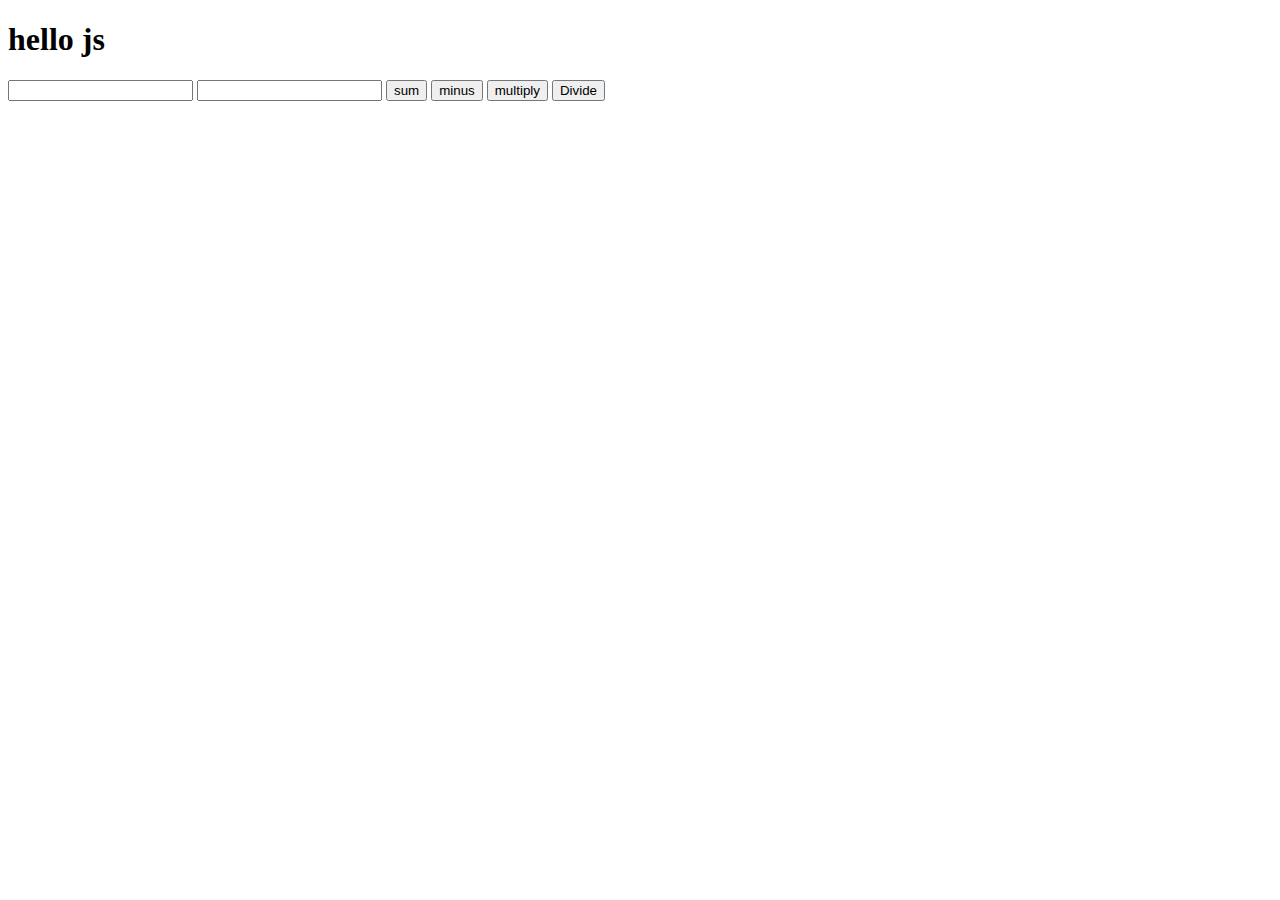
<file: index.html>
<!DOCTYPE html>
<html lang="en">
<head>
    <meta charset="UTF-8">
    <meta name="viewport" content="width=device-width, initial-scale=1.0">
    <title>Javascript</title>
</head>
<body>
    <h1>hello js</h1>
    <!-- <button onclick="sum(32, 68);">Sum Value</button>
    <button onclick="min(55, 155);">Min Value</button>
    <button onclick="multiply(5, 15);">Mul Value</button> -->

    <input type="" name="" id="first" value="">
    <input type="" name="" id="Second" value="">
    <button onclick="sum()">sum</button>
    <button onclick="minus()">minus</button>
    <button onclick="multiply()">multiply</button>
    <button onclick="Divide()">Divide</button>
</body>
<script src="program.js"></script>
</html>
</file>
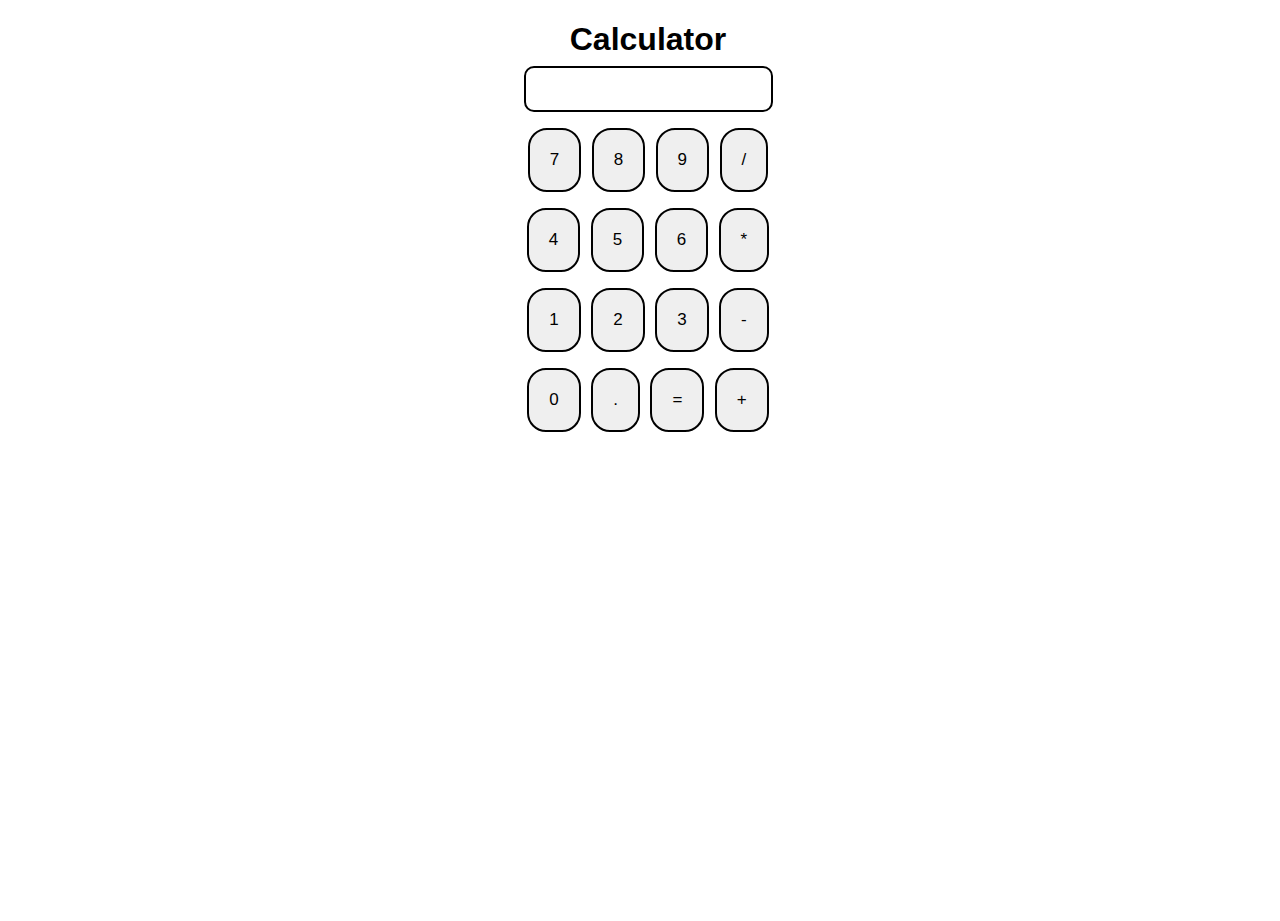
<file: calculator/Pracitce calculator/index.html>
<!DOCTYPE html>
<html lang="en">

<head>
    <meta charset="UTF-8">
    <meta name="viewport" content="width=device-width, initial-scale=1.0">
    <title>Calculator</title>
    <link rel="stylesheet" href="style.css">
</head>

<body>
    <h1 class="text-center">Calculator</h1>
    <div class="container flex mx-auto m-w-20">
        <div class="row">
            <input type="text" name="" id="">
        </div>
        <div class="row">
            <button class="button">7</button>
            <button class="button">8</button>
            <button class="button">9</button>
            <button class="button">/</button>
        </div>
        <div class="row">
            <button class="button">4</button>
            <button class="button">5</button>
            <button class="button">6</button>
            <button class="button">*</button>
        </div>
        <div class="row">
            <button class="button">1</button>
            <button class="button">2</button>
            <button class="button">3</button>
            <button class="button">-</button>
        </div>
        <div class="row">
            <button class="button">0</button>
            <button class="button">.</button>
            <button class="button">=</button>
            <button class="button">+</button>
        </div>
    </div>
</body>
<script src="script.js"></script>

</html>
</file>
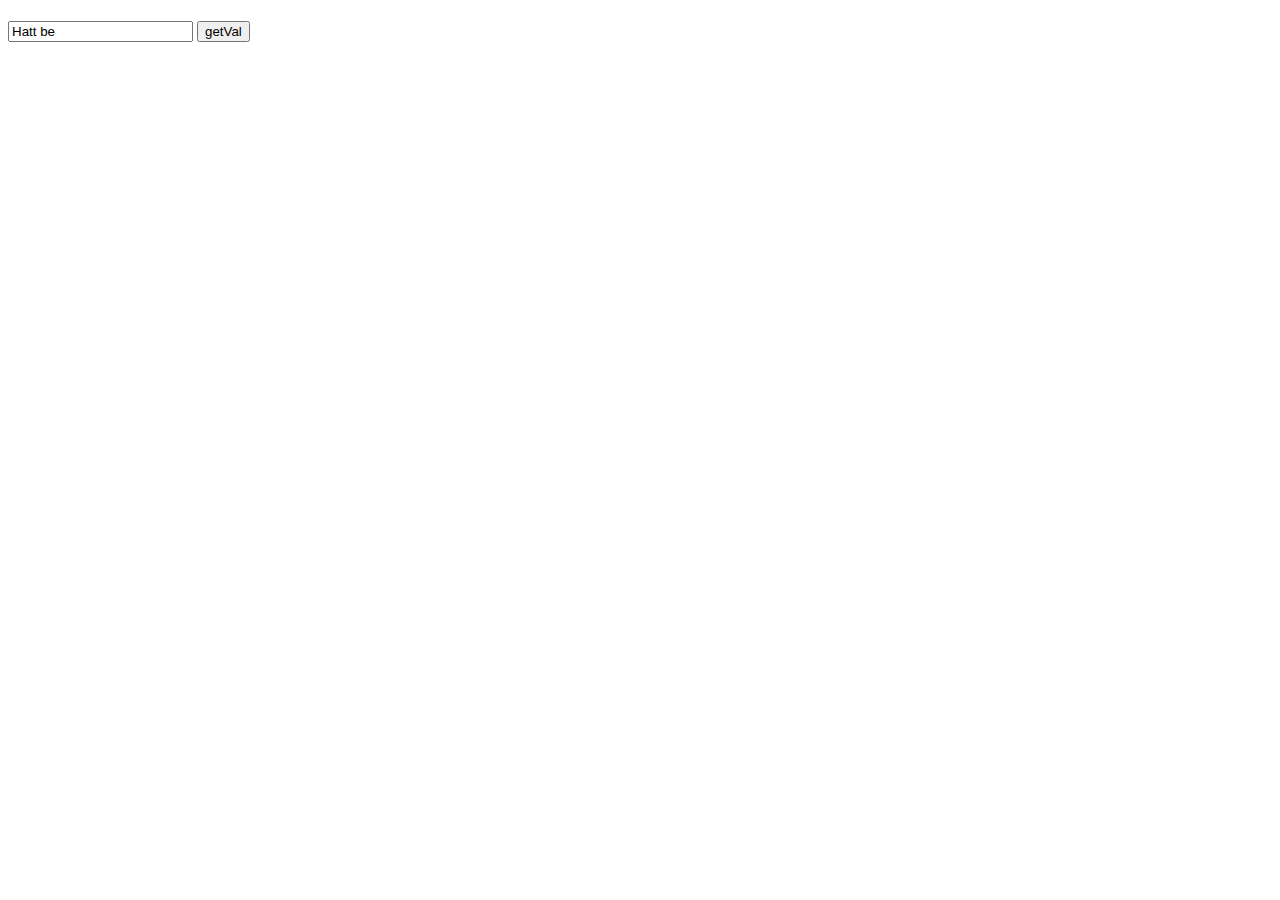
<file: calculator/calculator.html>
<!DOCTYPE html>
<html lang="en">
<head>
    <meta charset="UTF-8">
    <meta name="viewport" content="width=device-width, initial-scale=1.0">
    <title>Document</title>
</head>
<body>
    <h1></h1>
    <input type="text" id="inp1" value="Hatt be" name="" class="inp1">
        <button onclick="test()">getVal</button>
</body>
<script src="calculator.js"></script>
</html>
</file>
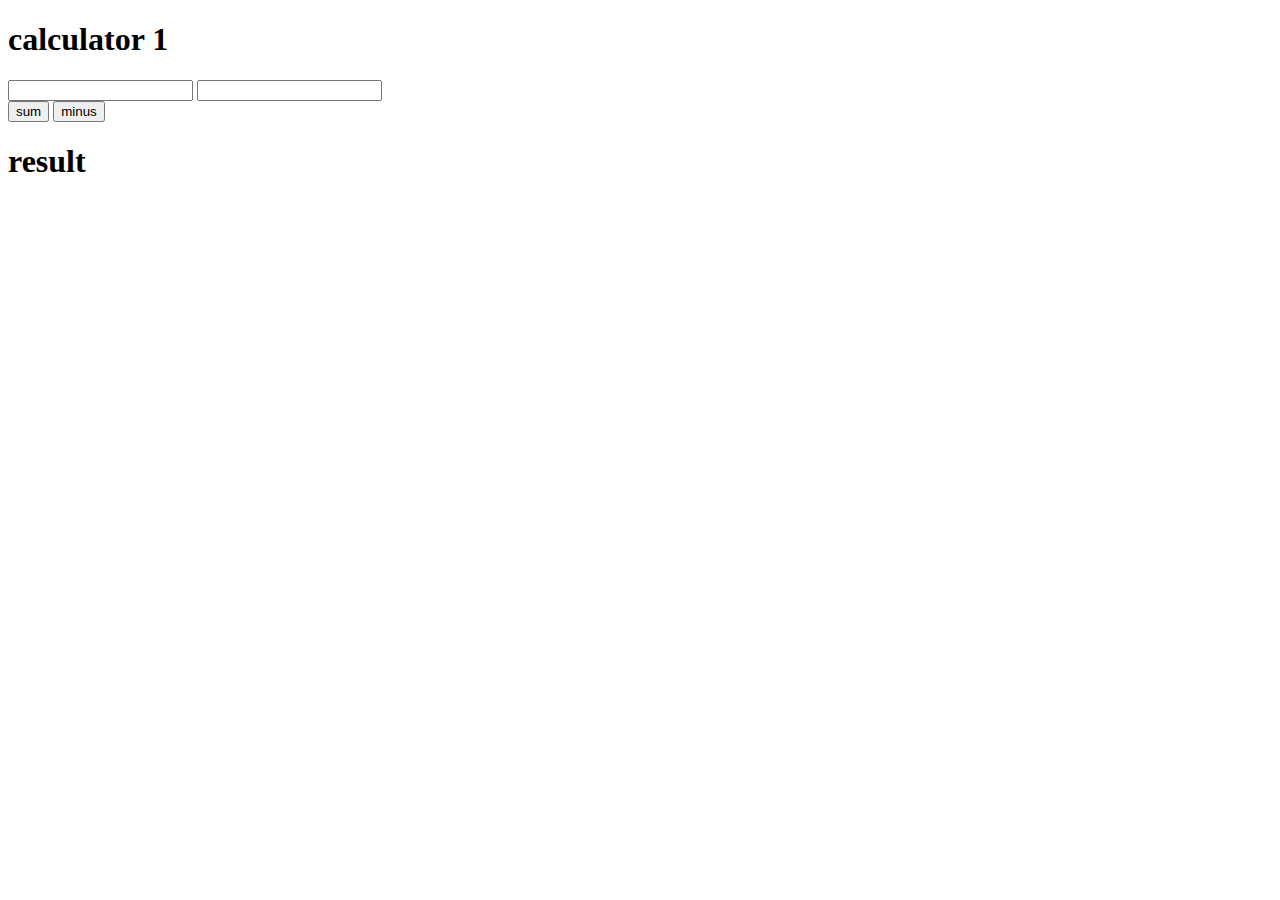
<file: calculator/calculator1.html>
<!DOCTYPE html>
<html lang="en">
<head>
    <meta charset="UTF-8">
    <meta name="viewport" content="width=device-width, initial-scale=1.0">
    <title>Document</title>
</head>
<body>
    <h1>calculator 1</h1>

    <input type="text" name="" id="first">
    <input type="text" name="" id="second"><br>

    <button onclick="sum()">sum</button>
    <button onclick="minus()">minus</button>
    <h1 id="result">result</h1>

    <!-- <div id="box"></div> -->
</body>
<style>
    /* #box{
        width: 30%;
        height: 200px;
        background-color: red;
    } */
</style>
<script>
    // function cal(){
        let first = document.getElementById("first");
        let second = document.getElementById("second");
        let result = document.getElementById("result");
    
    // }

    function sum(){
            let firstVal = first.value;
            let secondVal = second.value;

            let calculate = Number(firstVal) + Number(secondVal);

            result.textContent = calculate;
    }

    function minus(){
        let firstVal = first.value;
            let secondVal = second.value;

            let calculate = Number(firstVal) - Number(secondVal);

            result.textContent = calculate;
    }





    // let box = document.querySelector("#box");
    // let h1 = document.createElement("h1");
    // h1.textContent = "Hello World";

    // let file = document.createElement("input");
    // file.type = "file";
    // box.appendChild(file);

    // document.body.appendChild(h1);
</script>
</html>
</file>
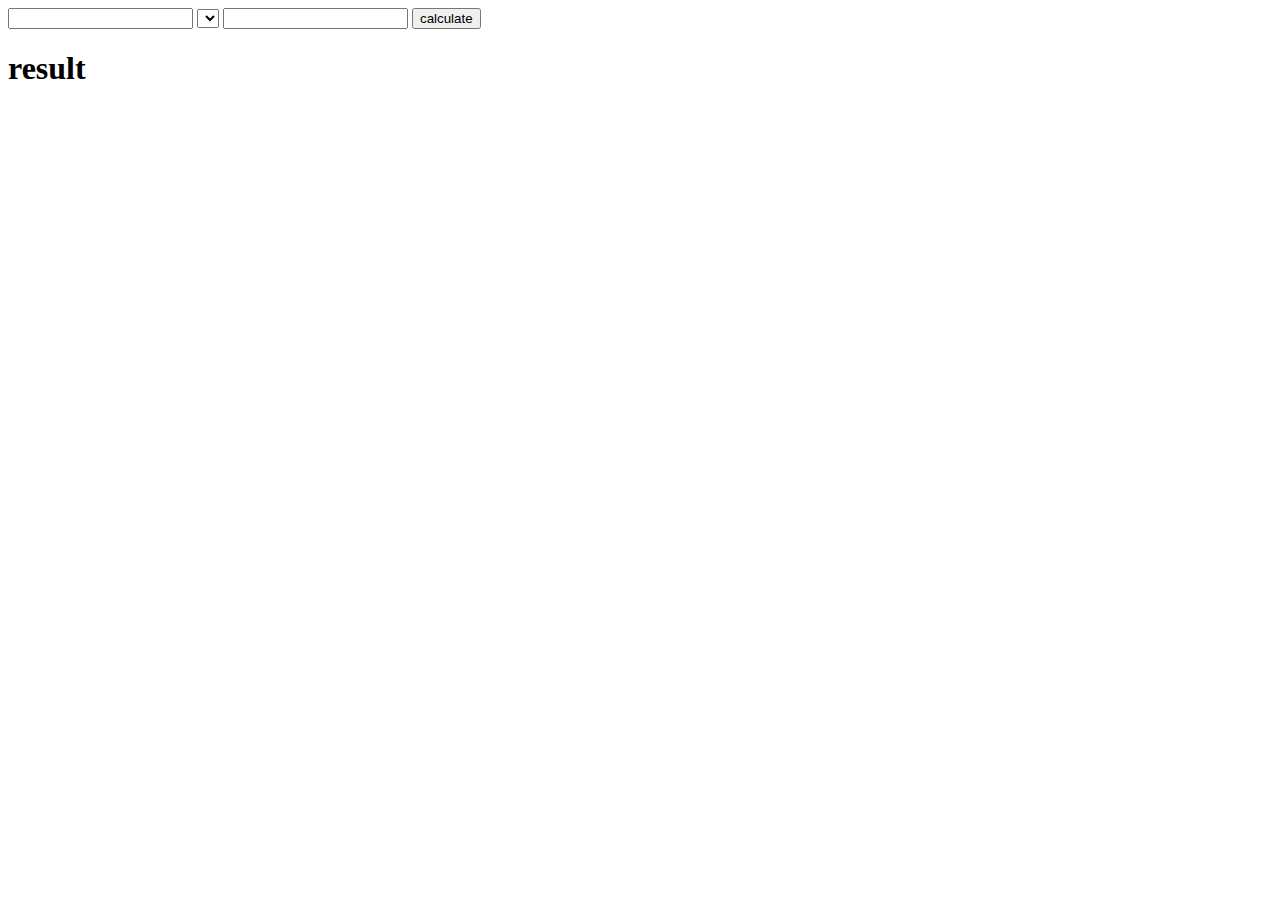
<file: calculator/calculator2.html>
<!DOCTYPE html>
<html lang="en">

<head>
    <meta charset="UTF-8">
    <meta name="viewport" content="width=device-width, initial-scale=1.0">
    <title>Document</title>
</head>

<body>
    <input type="text" name="" id="first">
    <select name="" id="opp">
        <option value="+"></option>
        <option value="-"></option>
        <option value="*"></option>
        <option value="/"></option>
    </select>
    <input type="text" name="" id="second">
    <button onclick="getVal()">calculate</button>
    <h1 id="res">result</h1>

</body>
<script>
    function getVal() {
        let first = document.getElementById("first");
        let second = document.getElementById("second");
        let opp = document.getElementById("opp");
        let res = document.getElementById("res");
        calculate(first, second, opp, res);
    }

    function calculate(first, second, opp, res) {
        let firstVal = Number(first.value);
        let secondVal = Number(second.value);
        let oppVal = opp.value;

        //         if(oppVal === "+"){
        //             let result = firstVal + secondVal;
        //             res.textContent = result;
        //         }else if(oppVal === "-"){
        //             let result = firstVal - secondVal;
        //             res.textContent = result;
        //         }else if(oppVal === "*"){
        //             let result = firstVal * secondVal;
        //             res.textContent = result;
        //         }else if(oppVal === "/"){
        //             let result = firstVal / secondVal;
        //             res.textContent = result;
        //         }else{
        //             alert("wrong input");
        //         }
        b(firstVal, secondVal, res, oppVal);
    }
    function b(firstVal, secondVal, res, oppVal){
        let result;
        switch (oppVal) {
            case "+":
                 result = firstVal + secondVal;
                res.textContent = result;
                break;
            case "-":
                 result = firstVal - secondVal;
                res.textContent = result;
                break;
            case "*":
                 result = firstVal * secondVal;
                res.textContent = result;
                break;
            case "/":
                 result = firstVal / secondVal;
                res.textContent = result;
                break;
            default :
            alert("wrong input");
        }
    }
</script>

</html>
</file>
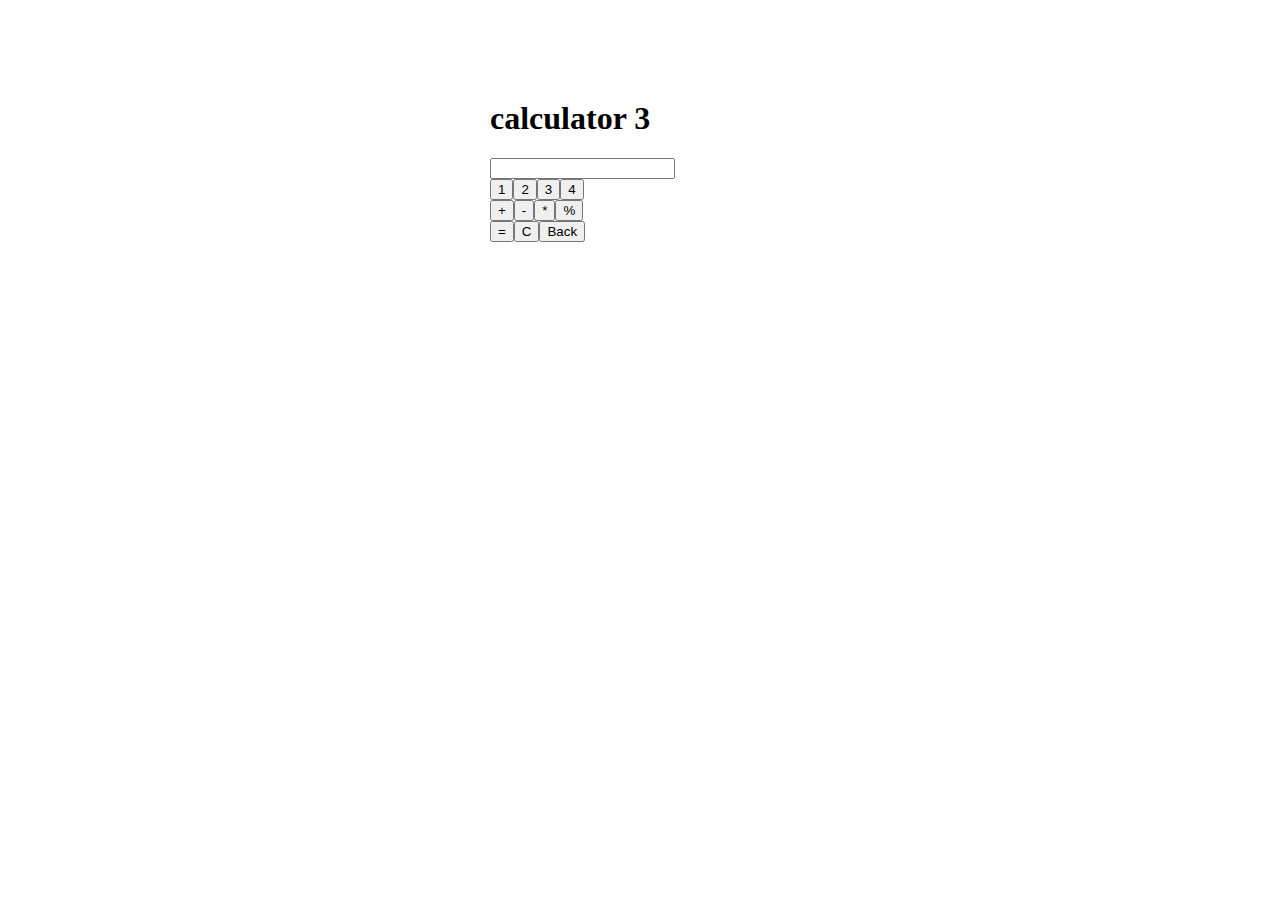
<file: calculator/calculator3.html>
<!DOCTYPE html>
<html lang="en">
<head>
    <meta charset="UTF-8">
    <meta name="viewport" content="width=device-width, initial-scale=1.0">
    <title>Document</title>
</head>
<body>
    <div style="width: 300px; margin: 100px auto;">
        <h1>calculator 3</h1>
    <input type="text" name="" id="inp"><br>
    <button onclick="getVal(this)">1</button><button onclick="getVal(this)">2</button><button onclick="getVal(this)">3</button><button onclick="getVal(this)">4</button><br>
    <button onclick="getVal(this)">+</button><button onclick="getVal(this)">-</button><button onclick="getVal(this)">*</button><button onclick="getVal(this)">%</button><br>
    <button onclick="calculate()">=</button><button onclick="DelVal()">C</button><button onclick="Back()">Back</button>
</div>
</body>
<script>
    let inp = document.getElementById("inp");

    function getVal(btn){
            console.log(btn.textContent);
             inp.value += btn.textContent;
    }

    function calculate(){
        let result = eval(inp.value);
        inp.value = result;
    }

    function DelVal(){
        inp.value = "";
    }

    function Back(){
        inp.value = inp.value.slice(0, -1);
    }
</script>
</html>
</file>
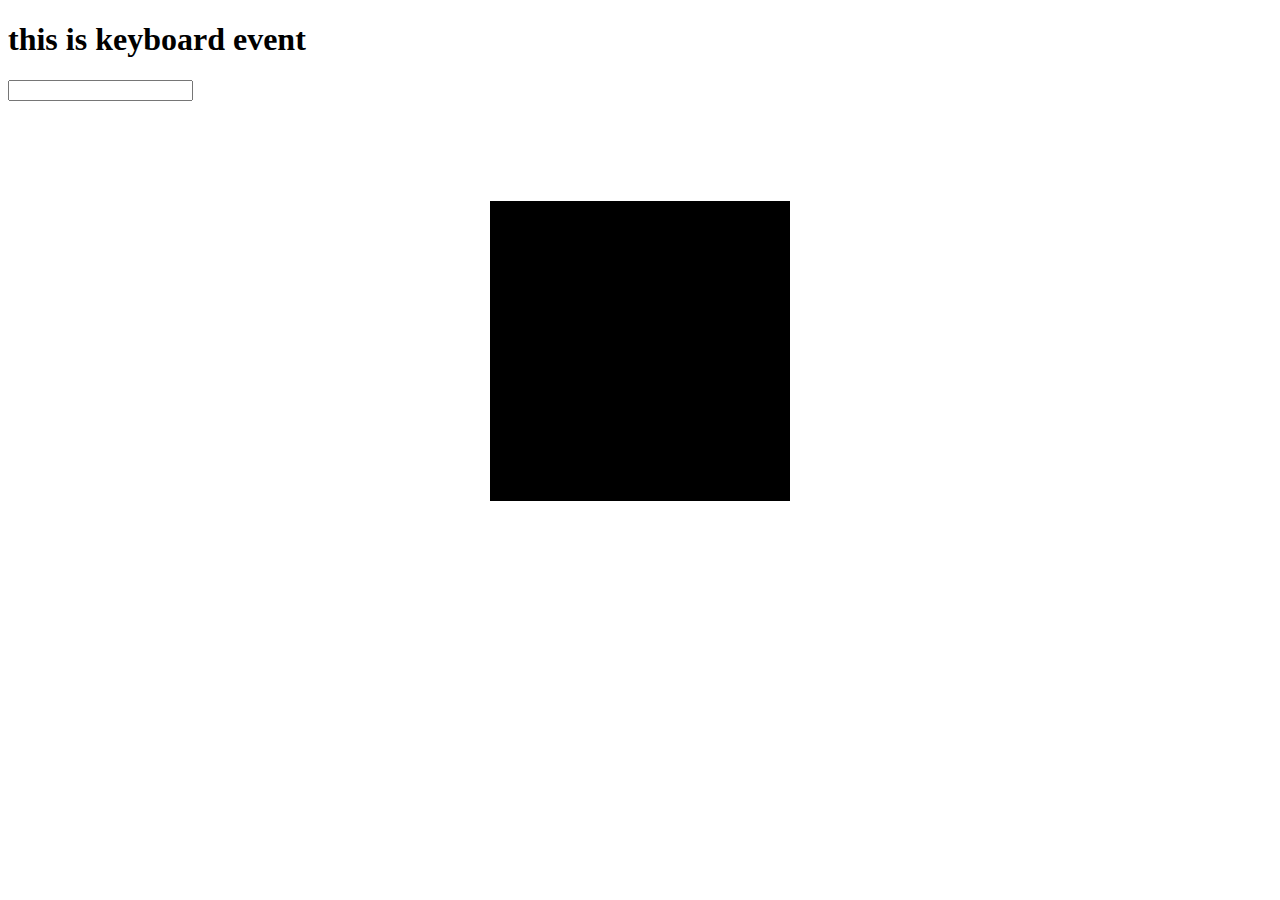
<file: Typewriter/keyboard.html>
<!DOCTYPE html>
<html lang="en">
<head>
    <meta charset="UTF-8">
    <meta name="viewport" content="width=device-width, initial-scale=1.0">
    <title>Document</title>
</head>
<body>
    <h1></h1>
    <input type="" id="inp" name="" onkeypress="b()" onkeyup="c()">

    <div class="box">
        
    </div>
</body>
<style>
    .box{
        width: 300px;
        height: 300px;
        background-color: black;
        color: white;
        margin: 100px auto;
    }
</style>
<script src="keyboard.js"></script>
</html>
</file>
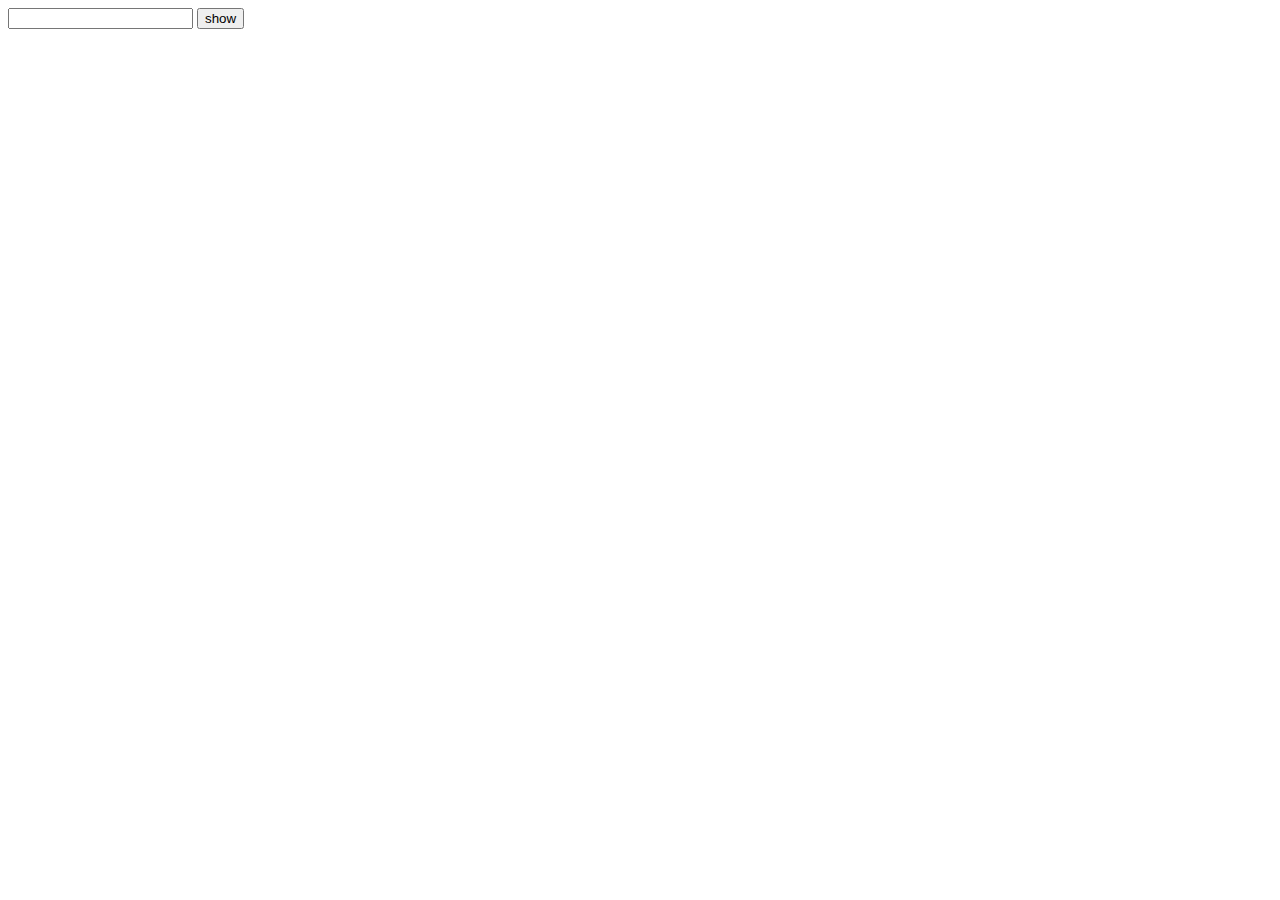
<file: Typewriter/passwordtoggle.html>
<!DOCTYPE html>
<html lang="en">

<head>
    <meta charset="UTF-8">
    <meta name="viewport" content="width=device-width, initial-scale=1.0">
    <title>Document</title>
</head>

<body>
    <input type="password" name="" id="inp">
    <button id="btn" onclick="togglepassword(this)">show</button>
</body>
<script>
    let inp = document.getElementById("inp");

    function togglepassword(btn) {
        let gettAttr = inp.getAttribute("type");
        if (gettAttr === "password") {
            inp.setAttribute("type", "text");
            btn.textContent = "hide";
        }else{
            inp.setAttribute("type", "password");
            btn.textContent = "show";
        }
    }
</script>

</html>
</file>
<file: calculator/Pracitce calculator/style.css>
@import url('https://fonts.googleapis.com/css2?family=Roboto+Flex:opsz,wght@8..144,100..1000&family=Ubuntu+Sans:ital,wght@0,100..800;1,100..800&display=swap');

html, body{
    height: 100%;
    width: 100%;
    font-family: "Ubuntu Sans", sans-serif;
    font-optical-sizing: auto;
    font-weight: 400;
    font-style: normal;
    font-variation-settings:
      "wdth" 100;
}

.text-center{
    text-align: center;
    margin-bottom: 0px;
}

.mx-auto{
    margin: auto;
}

.flex{
    display: flex;
    flex-direction: column;
    justify-content: center;
    align-items: center;
}

.button{
    padding: 20px;
    margin: 0 3px;
    border: 2px solid black;
    border-radius: 19px;
    cursor: pointer;
    font-size: 17px;
}

.row{
    margin: 8px 0;
}

.row input{
    padding: 10px 0px;
    border: 2px solid black;
    border-radius: 10px;
    font-size: 19px;
}
</file>
